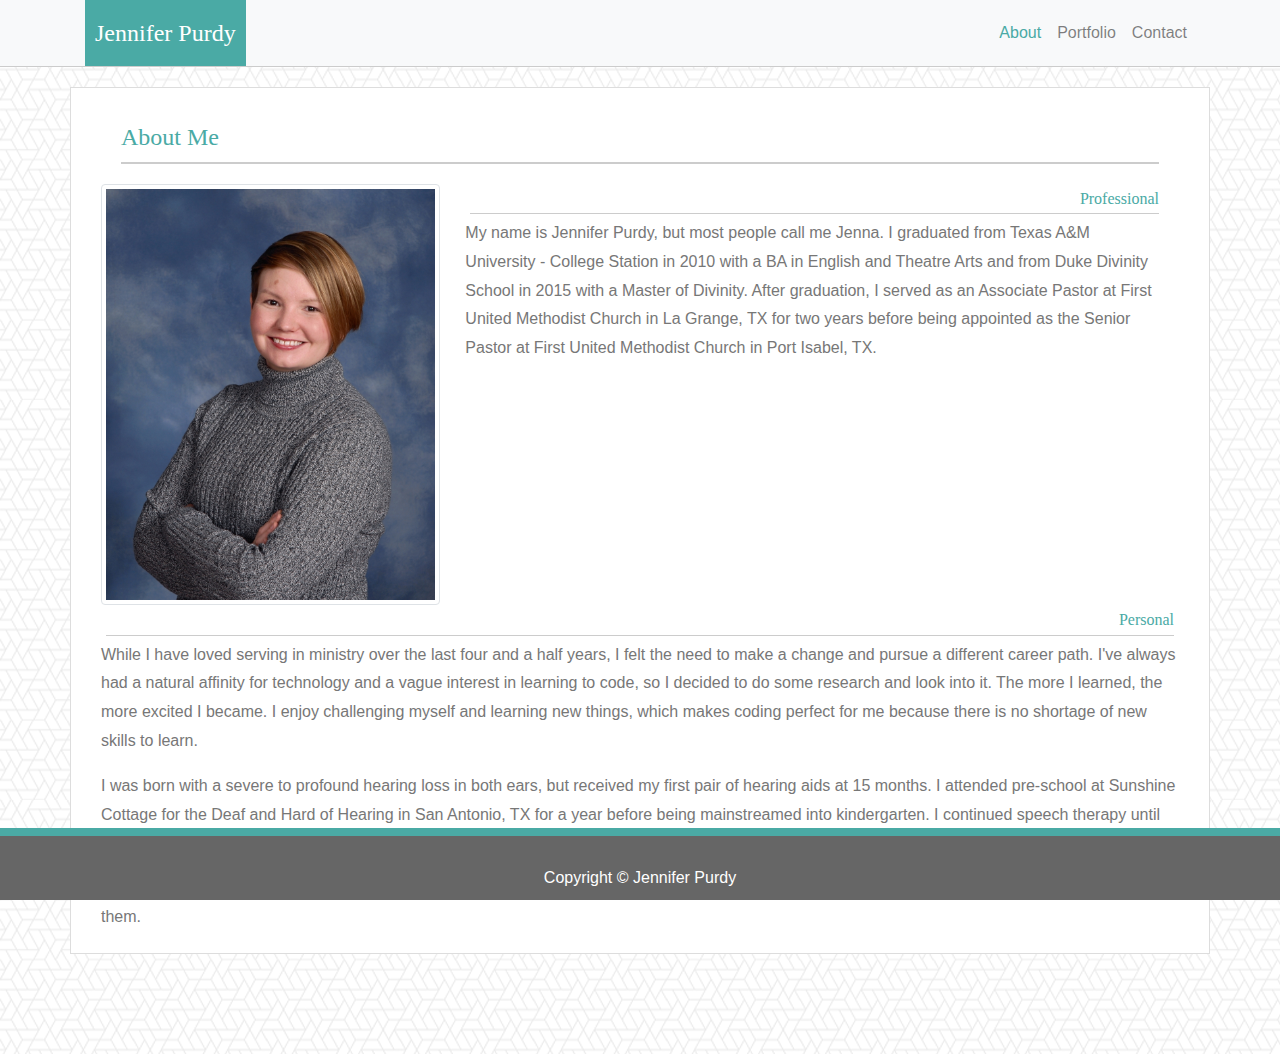
<file: index.html>
<!DOCTYPE html>
<html lang="en">
  <head>
    <meta charset="UTF-8" />
    <title>About Jennifer Purdy</title>
    <meta name="viewport" content="width=device-width, initial-scale=1" />
    <link rel="stylesheet" type="text/css" href="assets/css/reset.css" />
    <link
      rel="stylesheet"
      href="https://stackpath.bootstrapcdn.com/bootstrap/4.4.1/css/bootstrap.min.css"
      integrity="sha384-Vkoo8x4CGsO3+Hhxv8T/Q5PaXtkKtu6ug5TOeNV6gBiFeWPGFN9MuhOf23Q9Ifjh"
      crossorigin="anonymous"
    />
    <link rel="stylesheet" type="text/css" href="assets/css/bootstyle.css" />
  </head>

  <body>
    <nav class="navbar navbar-expand-lg navbar-light bg-light sticky-top">
      <div class="container">
        <a class="navbar-brand" href="index.html" id="logo">Jennifer Purdy</a>
        <button
          class="navbar-toggler"
          type="button"
          data-toggle="collapse"
          data-target="#navbarTogglerDemo01"
          aria-controls="navbarTogglerDemo01"
          aria-expanded="false"
          aria-label="Toggle navigation"
        >
          <span class="navbar-toggler-icon"></span>
        </button>
        <!-- Collect the nav links, forms, and other content for toggling -->
        <div class="collapse navbar-collapse" id="navbarTogglerDemo01">
          <ul class="navbar-nav ml-auto mt-2 mt-lg-0">
            <li class="nav-item active">
              <a class="nav-link" href="index.html">About</a>
            </li>
            <li class="nav-item">
              <a class="nav-link" href="portfolio.html">Portfolio</a>
            </li>
            <li class="nav-item">
              <a class="nav-link" href="contact.html">Contact</a>
            </li>
          </ul>
        </div>
        <!-- /.navbar-collapse -->
      </div>
      <!-- /.container -->
    </nav>

    <!-- main content -->
    <section class="container">
      <div class="row">
        <div class="col-12">
          <h1>About Me</h1>
        </div>
      </div>
      <!-- photo -->
      <div class="row">
        <div class="col-md-4">
          <img
            class="img-responsive img-thumbnail"
            src="assets/images/photo.jpg"
            alt="Headshot"
          />
        </div>

        <!-- Professional Bio -->
        <div class="col-md-8">
          <h2>Professional</h2>
          <p>
            My name is Jennifer Purdy, but most people call me Jenna. I
            graduated from Texas A&M University - College Station in 2010 with a
            BA in English and Theatre Arts and from Duke Divinity School in 2015
            with a Master of Divinity. After graduation, I served as an
            Associate Pastor at First United Methodist Church in La Grange, TX
            for two years before being appointed as the Senior Pastor at First
            United Methodist Church in Port Isabel, TX.
          </p>
        </div>
      </div>

      <!-- Personal Bio -->
      <div class="row">
        <div class="col">
          <h2>Personal</h2>
          <p>
            While I have loved serving in ministry over the last four and a half
            years, I felt the need to make a change and pursue a different
            career path. I've always had a natural affinity for technology and a
            vague interest in learning to code, so I decided to do some research
            and look into it. The more I learned, the more excited I became. I
            enjoy challenging myself and learning new things, which makes coding
            perfect for me because there is no shortage of new skills to learn.
          </p>
          <p>
            I was born with a severe to profound hearing loss in both ears, but
            received my first pair of hearing aids at 15 months. I attended
            pre-school at Sunshine Cottage for the Deaf and Hard of Hearing in
            San Antonio, TX for a year before being mainstreamed into
            kindergarten. I continued speech therapy until third grade and then
            I was done. I speak well enough that most people can't tell that I'm
            Hard of Hearing.
          </p>
          <p>
            I currently live alone with my two cats: Chico and Ignatius Batcat
            Westley (Iggy); I may or may not be guilty of taking an inordinate
            amount of photos of them.
          </p>
        </div>
      </div>
    </section>

    <!-- bio -->

    <!-- footer -->
    <footer>Copyright &copy; Jennifer Purdy</footer>

    <script
      src="https://code.jquery.com/jquery-3.4.1.slim.min.js"
      integrity="sha384-J6qa4849blE2+poT4WnyKhv5vZF5SrPo0iEjwBvKU7imGFAV0wwj1yYfoRSJoZ+n"
      crossorigin="anonymous"
    ></script>
    <script
      src="https://cdn.jsdelivr.net/npm/popper.js@1.16.0/dist/umd/popper.min.js"
      integrity="sha384-Q6E9RHvbIyZFJoft+2mJbHaEWldlvI9IOYy5n3zV9zzTtmI3UksdQRVvoxMfooAo"
      crossorigin="anonymous"
    ></script>
    <script
      src="https://stackpath.bootstrapcdn.com/bootstrap/4.4.1/js/bootstrap.min.js"
      integrity="sha384-wfSDF2E50Y2D1uUdj0O3uMBJnjuUD4Ih7YwaYd1iqfktj0Uod8GCExl3Og8ifwB6"
      crossorigin="anonymous"
    ></script>
  </body>
</html>
</file>
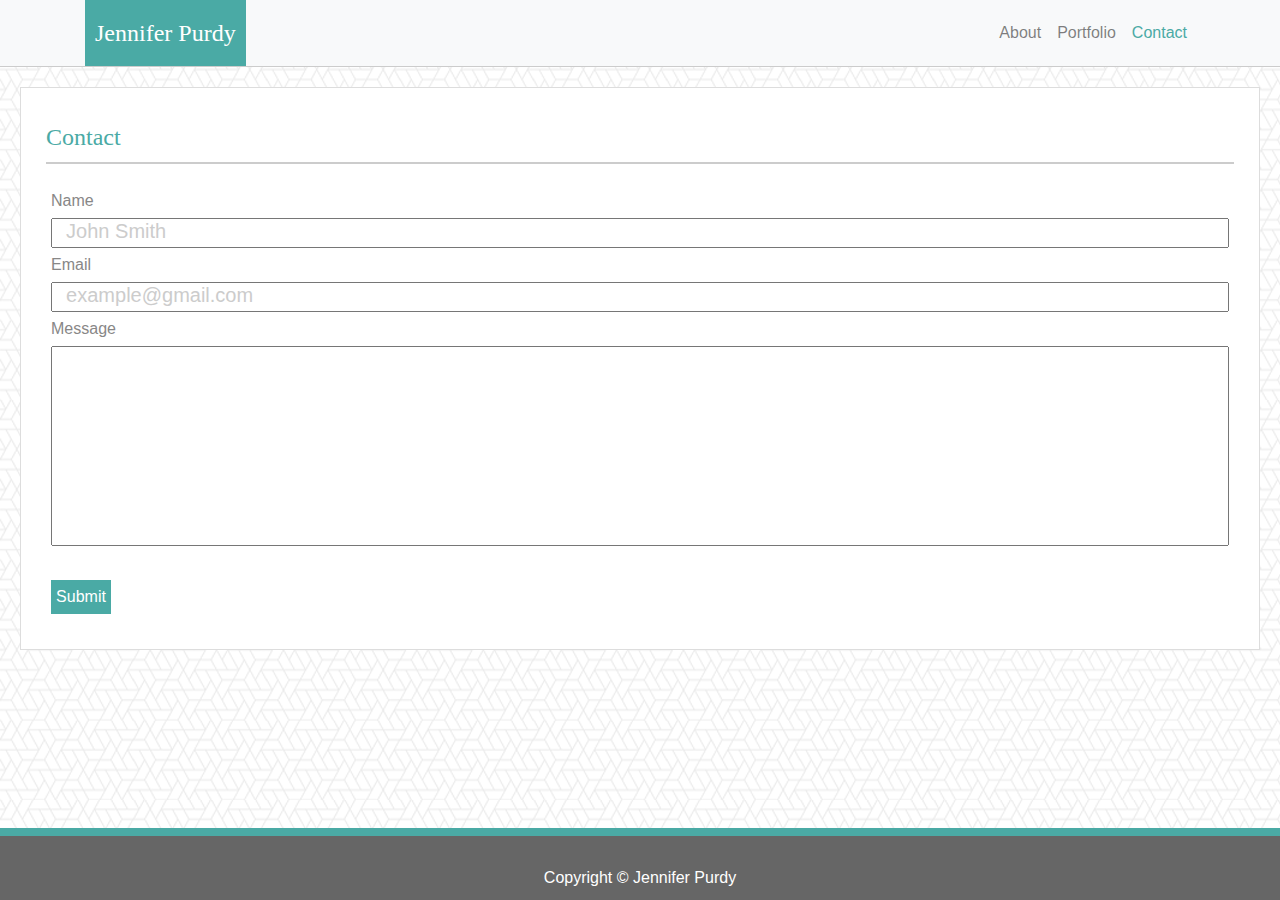
<file: contact.html>
<!DOCTYPE html>
<html lang = "en">
<head>
    <meta charset="UTF-8"/>
    <title>Contact Jennifer Purdy</title>
    <meta name="viewport" content="width=device-width, initial-scale=1">
    <link rel="stylesheet" type="text/css" href="assets/css/reset.css">
    <link rel="stylesheet" href="https://stackpath.bootstrapcdn.com/bootstrap/4.4.1/css/bootstrap.min.css" integrity="sha384-Vkoo8x4CGsO3+Hhxv8T/Q5PaXtkKtu6ug5TOeNV6gBiFeWPGFN9MuhOf23Q9Ifjh" crossorigin="anonymous">
    <link rel="stylesheet" type="text/css" href="assets/css/bootstyle.css">
</head>

<body>
  <nav class="navbar navbar-expand-lg navbar-light bg-light sticky-top">
    <div class="container">
      <a class="navbar-brand" href="index.html" id="logo">Jennifer Purdy</a>
      <button
        class="navbar-toggler"
        type="button"
        data-toggle="collapse"
        data-target="#navbarTogglerDemo01"
        aria-controls="navbarTogglerDemo01"
        aria-expanded="false"
        aria-label="Toggle navigation"
      >
        <span class="navbar-toggler-icon"></span>
      </button>
      <!-- Collect the nav links, forms, and other content for toggling -->
      <div class="collapse navbar-collapse" id="navbarTogglerDemo01">
        <ul class="navbar-nav ml-auto mt-2 mt-lg-0">
          <li class="nav-item">
            <a class="nav-link" href="index.html">About</a>
          </li>
          <li class="nav-item">
            <a class="nav-link" href="portfolio.html">Portfolio</a>
          </li>
          <li class="nav-item active">
            <a class="nav-link" href="contact.html">Contact</a>
          </li>
        </ul>
      </div>
      <!-- /.navbar-collapse -->
    </div>
    <!-- /.container -->
  </nav>


    <!-- main content -->
<section class="container-xs">
    <h1>Contact</h1>

    <form>
            Name<br>
            <input type="text" name="name" placeholder="  John Smith"><br>

            Email<br>
            <input type="email" name="email" placeholder="  example@gmail.com"><br>
            
            Message<br>
            <input type="textarea" name="message" id="message"><br><br>
            
            <input type="submit" name="submit" class="submit">
            
    </form>
    

</section>

<!-- footer -->
      <footer>Copyright &copy; Jennifer Purdy</footer>
      <script src="https://code.jquery.com/jquery-3.4.1.slim.min.js" integrity="sha384-J6qa4849blE2+poT4WnyKhv5vZF5SrPo0iEjwBvKU7imGFAV0wwj1yYfoRSJoZ+n" crossorigin="anonymous"></script>
      <script src="https://cdn.jsdelivr.net/npm/popper.js@1.16.0/dist/umd/popper.min.js" integrity="sha384-Q6E9RHvbIyZFJoft+2mJbHaEWldlvI9IOYy5n3zV9zzTtmI3UksdQRVvoxMfooAo" crossorigin="anonymous"></script>
      <script src="https://stackpath.bootstrapcdn.com/bootstrap/4.4.1/js/bootstrap.min.js" integrity="sha384-wfSDF2E50Y2D1uUdj0O3uMBJnjuUD4Ih7YwaYd1iqfktj0Uod8GCExl3Og8ifwB6" crossorigin="anonymous"></script>

    </body>
</html>
</file>
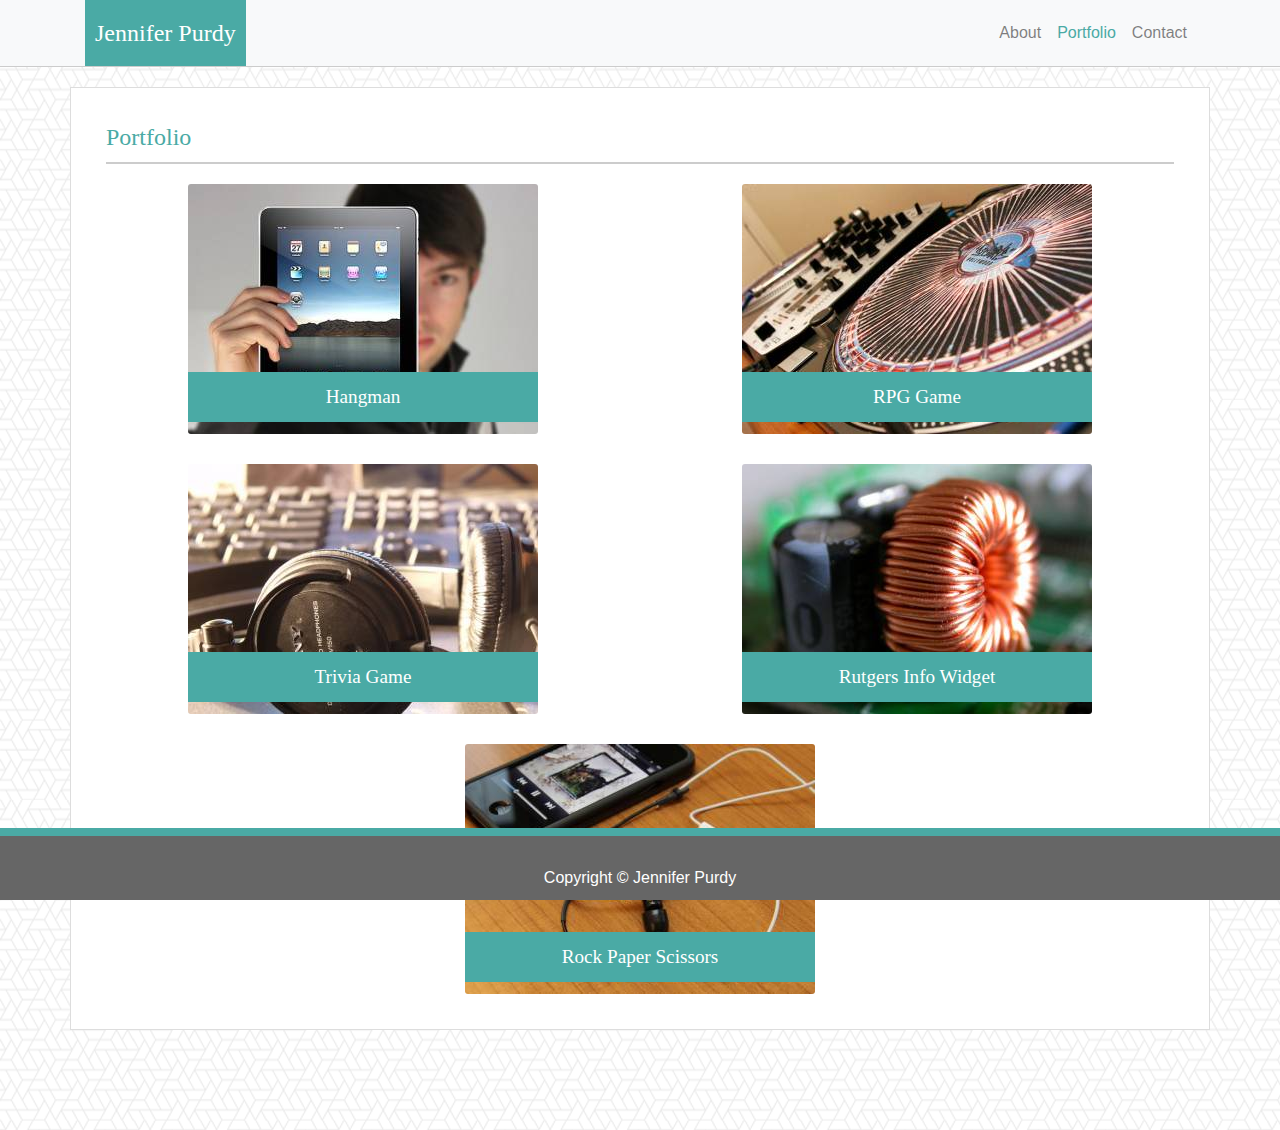
<file: portfolio.html>
<!DOCTYPE html>
<html lang="en">
  <head>
    <meta charset="UTF-8" />
    <title>Jennifer Purdy's Portfolio</title>
    <meta name="viewport" content="width=device-width, initial-scale=1" />
    <link rel="stylesheet" type="text/css" href="assets/css/reset.css" />
    <link
      rel="stylesheet"
      href="https://stackpath.bootstrapcdn.com/bootstrap/4.4.1/css/bootstrap.min.css"
      integrity="sha384-Vkoo8x4CGsO3+Hhxv8T/Q5PaXtkKtu6ug5TOeNV6gBiFeWPGFN9MuhOf23Q9Ifjh"
      crossorigin="anonymous"
    />
    <link rel="stylesheet" type="text/css" href="assets/css/bootstyle.css" />
  </head>
  <body>
    <nav class="navbar navbar-expand-lg navbar-light bg-light sticky-top">
      <div class="container">
        <a class="navbar-brand" href="index.html" id="logo">Jennifer Purdy</a>
        <button
          class="navbar-toggler"
          type="button"
          data-toggle="collapse"
          data-target="#navbarTogglerDemo01"
          aria-controls="navbarTogglerDemo01"
          aria-expanded="false"
          aria-label="Toggle navigation"
        >
          <span class="navbar-toggler-icon"></span>
        </button>
        <!-- Collect the nav links, forms, and other content for toggling -->
        <div class="collapse navbar-collapse" id="navbarTogglerDemo01">
          <ul class="navbar-nav ml-auto mt-2 mt-lg-0">
            <li class="nav-item">
              <a class="nav-link" href="index.html">About</a>
            </li>
            <li class="nav-item active">
              <a class="nav-link" href="portfolio.html">Portfolio</a>
            </li>
            <li class="nav-item">
              <a class="nav-link" href="contact.html">Contact</a>
            </li>
          </ul>
        </div>
        <!-- /.navbar-collapse -->
      </div>
      <!-- /.container -->
    </nav>

    <!-- main content -->
    <section id="portfolioSection" class="container">
      <h1>Portfolio</h1>

      <div class="row">
        <div class="card">
          <img
          class="card-img"
            src="assets/images/placeholder1.jpg"
            alt="placeholder image"
          />
          <div class="card-img-overlay">
            <h5 class="card-title">Hangman</h5>
          </div>
        </div>
        <div class="card">
          <img
            class="card-img"
            src="assets/images/placeholder2.jpg"
            alt="placeholder image"
          />
          <div class="card-img-overlay">
            <h5 class="card-title">RPG Game</h5>
          </div>
        </div>
      </div>
      <div class="row">
        <div class="card">
          <img
            class="card-img"
            src="assets/images/placeholder3.jpg"
            alt="placeholder image"
          />
          <div class="card-img-overlay">
            <h5 class="card-title">Trivia Game</h5>
          </div>
        </div>
        <div class="card">
          <img
            class="card-img"
            src="assets/images/placeholder4.jpg"
            alt="placeholder image"
          />
          <div class="card-img-overlay">
            <h5 class="card-title">Rutgers Info Widget</h5>
          </div>
        </div>
      </div>
      <div class="row">
        <div class="card">
          <img
            class="card-img"
            src="assets/images/placeholder5.jpg"
            alt="placeholder image"
          />
          <div class="card-img-overlay">
            <h5 class="card-title">Rock Paper Scissors</h5>
          </div>
        </div>
      </div>
      <!-- <div>
    <img src="assets/images/placeholder1.jpg" class="portfolio" alt="placeholder image">
    <h4 class="portfolioHeader">Hangman</h4>
    </div>

<div>
    <img class="card-img" src="assets/images/placeholder2.jpg" class="portfolio" alt="placeholder image">
    <h4 class="portfolioHeader">RPG Game</h4>
</div>

<div>
    <img class="card-img" src="assets/images/placeholder3.jpg" class="portfolio" alt="placeholder image">
    <h4 class="portfolioHeader">Trivia Game</h4>
</div>

<div>
    <img class="card-img" src="assets/images/placeholder4.jpg" class="portfolio" alt="placeholder image">
    <h4 class="portfolioHeader">Rutgers Info Widget</h4>
</div>

<div>
    <img class="card-img" src="assets/images/placeholder5.jpg" class="portfolio" alt="placeholder image">
    <h4 class="portfolioHeader">Rock Paper Scissors</h4>
</div> -->
    </section>

    <!-- footer -->
    <footer>Copyright &copy; Jennifer Purdy</footer>
    <script
      src="https://code.jquery.com/jquery-3.4.1.slim.min.js"
      integrity="sha384-J6qa4849blE2+poT4WnyKhv5vZF5SrPo0iEjwBvKU7imGFAV0wwj1yYfoRSJoZ+n"
      crossorigin="anonymous"
    ></script>
    <script
      src="https://cdn.jsdelivr.net/npm/popper.js@1.16.0/dist/umd/popper.min.js"
      integrity="sha384-Q6E9RHvbIyZFJoft+2mJbHaEWldlvI9IOYy5n3zV9zzTtmI3UksdQRVvoxMfooAo"
      crossorigin="anonymous"
    ></script>
    <script
      src="https://stackpath.bootstrapcdn.com/bootstrap/4.4.1/js/bootstrap.min.js"
      integrity="sha384-wfSDF2E50Y2D1uUdj0O3uMBJnjuUD4Ih7YwaYd1iqfktj0Uod8GCExl3Og8ifwB6"
      crossorigin="anonymous"
    ></script>
  </body>
</html>
</file>
<file: assets/css/bootstyle.css>
*{
    box-sizing: border-box;
}

body {
    background-color: #000000;
    background-image: url("../images/what-the-hex.png");
    height: 90%;
}

/* Navbar Styling */

.navbar-light .navbar-nav .active>.nav-link {
    color: #4aaaa5;
}

a.nav-link:hover {
    color: #ffffff !important;
    background-color: #4aaaa5;
}

#logo {
    color: #ffffff;
    background-color: #4aaaa5;
    font-family: Georgia, Times, 'Times New Roman', serif;
    padding: 15px 10px 15px 10px;
    font-size: 1.5em;
    margin:0;
    height:100%;
}
.navbar {
    padding: 0;
    border-bottom: 1px solid #cccccc;
}

/* All Pages */

section {
       
        background-color: #ffffff;
        margin: auto;
        margin-top: 20px;
        margin-bottom: 100px;
        font-family: 'Arial', 'Helvetica Neue', Helvetica, sans-serif;
        padding: 5px;
        border: 1px solid #dddddd;
}

section h1 {
        font-family: Georgia, Times, 'Times New Roman', serif;
        color: #4aaaa5;
        margin: 20px;
        font-size: 1.5em;
        border-bottom: 2px solid #cccccc;
        padding:  10px 0;
}

footer {
    position: fixed;
    background-color:#666666;
    bottom: 0;
    right: 0;
    left:0;
    text-align: center;
    padding: 30px 0 10px 0;
    color: #ffffff;
    border-top: 8px solid #4aaaa5; 
    z-index: 10;      
}

/* About Page Styling */

section h2 {
    font-family: Georgia, Times, 'Times New Roman', serif;
    color: #4aaaa5;
    margin: 5px;
    font-size: 1em;
    border-bottom: 1px solid #cccccc;
    padding:  0 0 5px 0;
    text-align: right;
}

.col-xs-8 {
    padding: 0;
}
.col-md-8 {
    padding: 0 30px 0 10px;
}

p {
        color: #777777;
        line-height: 1.8;
}

  /*Contact Page Styling  */

.container-xs {
    margin: 20px 20px 100px;
}

form {
    margin:25px;
    color:rgb(136, 135, 135);
    line-height:1.5;
}

input {
    margin:5px;
    margin-left:0;
    width: 100%;
    line-height: 1.5em;
}

#message {
    height: 200px;
}

.submit {
    width:60px;
    background-color:#4aaaa5;
    color: #ffffff;
    border:none;
    padding: 5px;
    font-family: 'Arial', 'Helvetica Neue', Helvetica, sans-serif;
    font-size: medium;
}

/* Chrome, Firefox, Opera, Safari 10.1+ */
    ::placeholder { 
    color: #cccccc;
    opacity: 1; /* Firefox */
    font-size: 125%;
    }
/* Internet Explorer 10-11 */
    :-ms-input-placeholder { 
    color: #cccccc;
    }
/* Microsoft Edge */
    ::-ms-input-placeholder { 
    color: #cccccc;
    }

/* Portfolio Page Styling */

#portfolioSection {
    margin: auto;
    z-index: 1;
    overflow: hidden;
    margin-bottom: 100px;
    margin-top: 20px;
}

.row {
    margin: auto;
}

.card-title {
    width: 100%;
    background-color: #4aaaa5;
    height: 50px;
    position: absolute;
    bottom: 0px;
    right: 0px;
    z-index: 2;
    text-align: center;
    font-family: Georgia, Times, 'Times New Roman', serif;
    color: #ffffff;
    line-height: 50px;
    font-size: 1.2em;
}

.card {
    margin: auto;
    border: none;
    margin-bottom: 30px;
}
</file>
